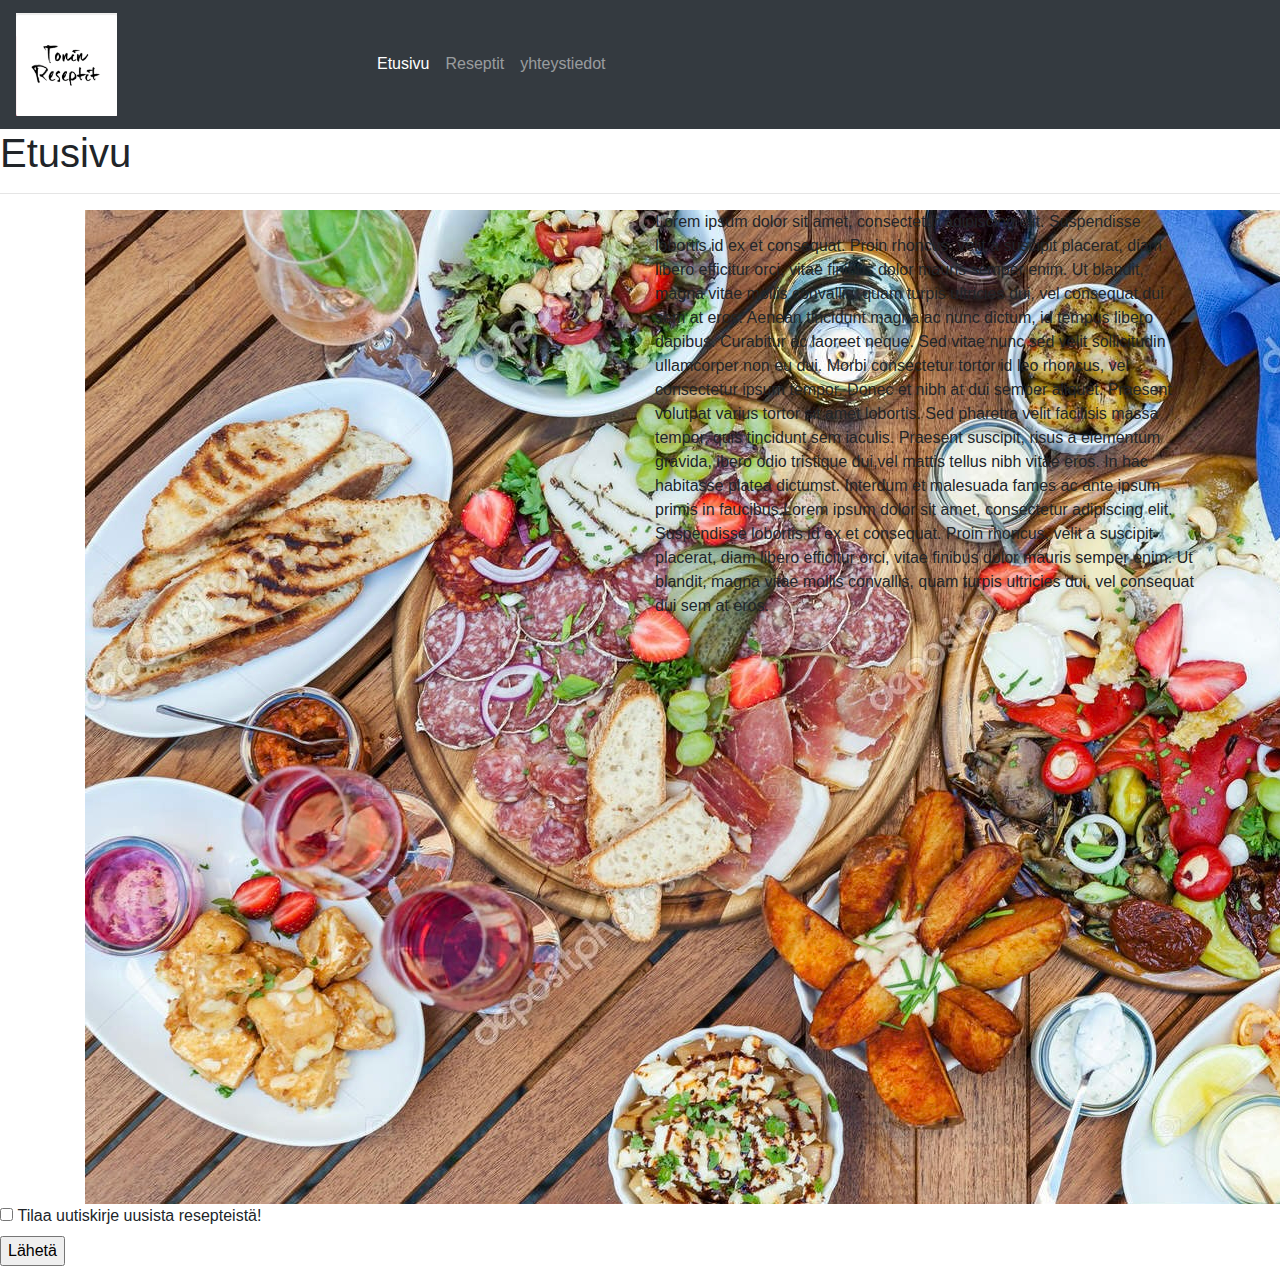
<file: index.html>
<!DOCTYPE html>
<html>
  <head>
      <meta charset="utf-8" />
      <link rel="stylesheet" href="bootstrap.min.css">
      <link rel="stylesheet" href= "wframe.css" >
      <meta name="viewport" content="width=device-width, initial-scale=1">
      <title>Tonin Reseptit</title>
  </head>
  <body>

    <nav class="navbar navbar-expand-lg navbar-dark bg-dark">
      <a class="navbar-brand"><img src="Tonin Reseptit.png" width="30%" height="30%"></a>
      <button class="navbar-toggler" type="button" data-toggle="collapse" data-target="#navbarNav" aria-controls="navbarNav" aria-expanded="false" aria-label="Toggle navigation">
        <span class="navbar-toggler-icon"></span>
      </button>
      <div class="collapse navbar-collapse" id="navbarNav">
        <ul class="navbar-nav">
          <li class="nav-item active">
            <a class="nav-link" href="#">Etusivu<span class="sr-only">(current)</span></a>
          </li>
          <li class="nav-item">
            <a class="nav-link" href='/Reseptit/' class='search'>Reseptit</a>
          </li>
          <li class="nav-item">
            <a class="nav-link" href='/yhteystiedot/'>yhteystiedot</a>
          </li>
        </ul>
      </div>
    </nav>

      <div id="header">
          <h1>Etusivu</h1>
      </div>
      <hr>
      <main>

        <div class="container">
            <div class="row">
                <div class="col-sm-6"><img src="food stock image.JPEG" alt="picture of food"/></div>
                <div class="col-sm-6"><p>Lorem ipsum dolor sit amet, consectetur adipiscing elit. Suspendisse lobortis id ex et consequat.
                    Proin rhoncus, velit a suscipit placerat, diam libero efficitur orci, vitae finibus dolor mauris semper enim. 
                    Ut blandit, magna vitae mollis convallis, quam turpis ultricies dui, vel consequat dui sem at eros. 
                    Aenean tincidunt magna ac nunc dictum, id tempus libero dapibus. Curabitur ac laoreet neque. 
                    Sed vitae nunc sed velit sollicitudin ullamcorper non eu dui. Morbi consectetur tortor id leo rhoncus, 
                    vel consectetur ipsum tempor. Donec et nibh at dui semper aliquet. Praesent volutpat varius tortor sit amet lobortis.
                    Sed pharetra velit facilisis massa tempor, quis tincidunt sem iaculis. Praesent suscipit, risus a elementum gravida, 
                    ibero odio tristique dui,vel mattis tellus nibh vitae eros. In hac habitasse platea dictumst. 
                    Interdum et malesuada fames ac ante ipsum primis in faucibus.Lorem ipsum dolor sit amet, consectetur adipiscing elit. Suspendisse lobortis id ex et consequat.
                    Proin rhoncus, velit a suscipit placerat, diam libero efficitur orci, vitae finibus dolor mauris semper enim. 
                    Ut blandit, magna vitae mollis convallis, quam turpis ultricies dui, vel consequat dui sem at eros.</p></div>
        </div>
        </div>
      </main>
      <form action="/action_page.php">
        <input type="checkbox" id="newsletter" name="newsletter" value="newsletter">
        <label for="newsletter">Tilaa uutiskirje uusista resepteistä!</label><br>
        <input type="submit" value="Lähetä">
      </form>
    </body>
    </html>
</file>
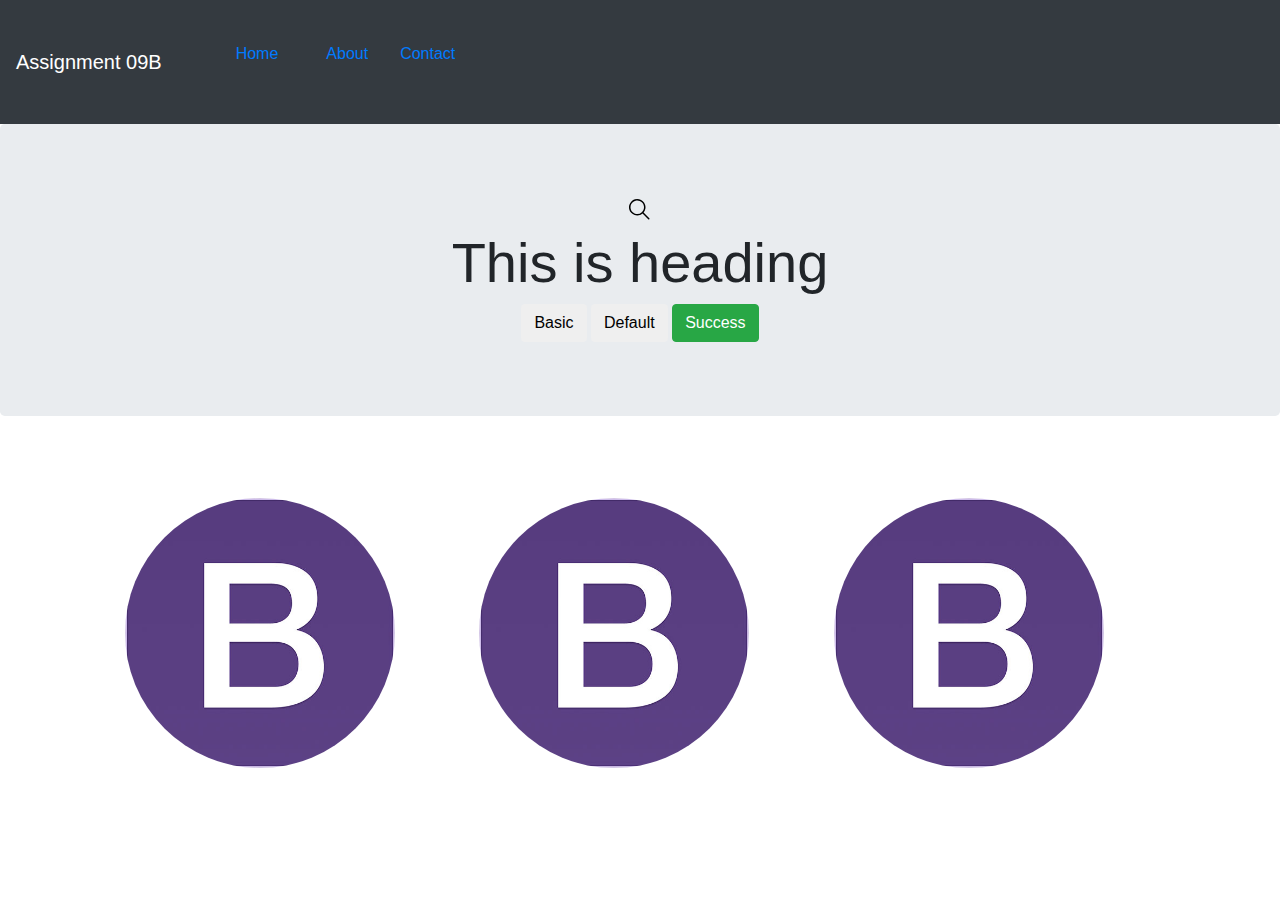
<file: components.html>
<!DOCTYPE html>
<html>
  <head>
    <meta charset="utf-8" />
     <link href="bootstrap.min.css" rel="stylesheet">
     <link href="bootstrap.css" rel="stylesheet">
     <script>src="https://cdn.jsdelivr.net/npm/bootstrap@5.1.3/dist/js/bootstrap.bundle.min.js"</script> 
     <title>Assignment 09B</title>
  </head>

  <body>
  <nav class="navbar navbar-expand-lg navbar-dark bg-dark">
    <a class="navbar-brand" href="#">Assignment 09B</a>
    <button class="navbar-toggler" type="button" data-toggle="collapse" data-target="#navbarNav" aria-controls="navbarNav" aria-expanded="false" aria-label="Toggle navigation">
      <span class="navbar-toggler-icon"></span>
    </button>
    <div class="collapse navbar-collapse" id="navbarNav">
      <ul class="navbar">
        <li class="nav-link active">
          <a class="nav-link" href="#">Home</a>
        </li>
        <li class="nav-item">
          <a class="nav-link" href="#">About</a>
        </li>
        <li class="nav-item">
          <a class="nav-link" href="#">Contact</a>
        </li>
      </ul>
    </div>
  </nav>
    <div class="jumbotron">
      <div class="container text-center">
        <svg xmlns="http://www.w3.org/2000/svg" viewBox="0 0 24 24" width="24" height="24"><path fill-rule="evenodd" d="M14.53 15.59a8.25 8.25 0 111.06-1.06l5.69 5.69a.75.75 0 11-1.06 1.06l-5.69-5.69zM2.5 9.25a6.75 6.75 0 1111.74 4.547.746.746 0 00-.443.442A6.75 6.75 0 012.5 9.25z"></path></svg>
        <h1 class="display-4">This is heading</h1>
        <button type="button" class="btn text-center">Basic</button>
        <button type="button" class="btn btn-default text-center">Default</button>
        <button type="button" class="btn btn-success text-center">Success</button>
          </div>
       </div>
       <div class="container">
       <img class="img-fluid rounded-circle" src="bootstrap-logo-1.jpeg"  alt="bootstrap" width="350" height="350"> 
       <img class="img-fluid rounded-circle" src="bootstrap-logo-1.jpeg"  alt="bootstrap" width="350" height="350"> 
       <img class="img-fluid rounded-circle" src="bootstrap-logo-1.jpeg"  alt="bootstrap" width="350" height="350"> 
      </div>
  </body>
  </html>
</file>
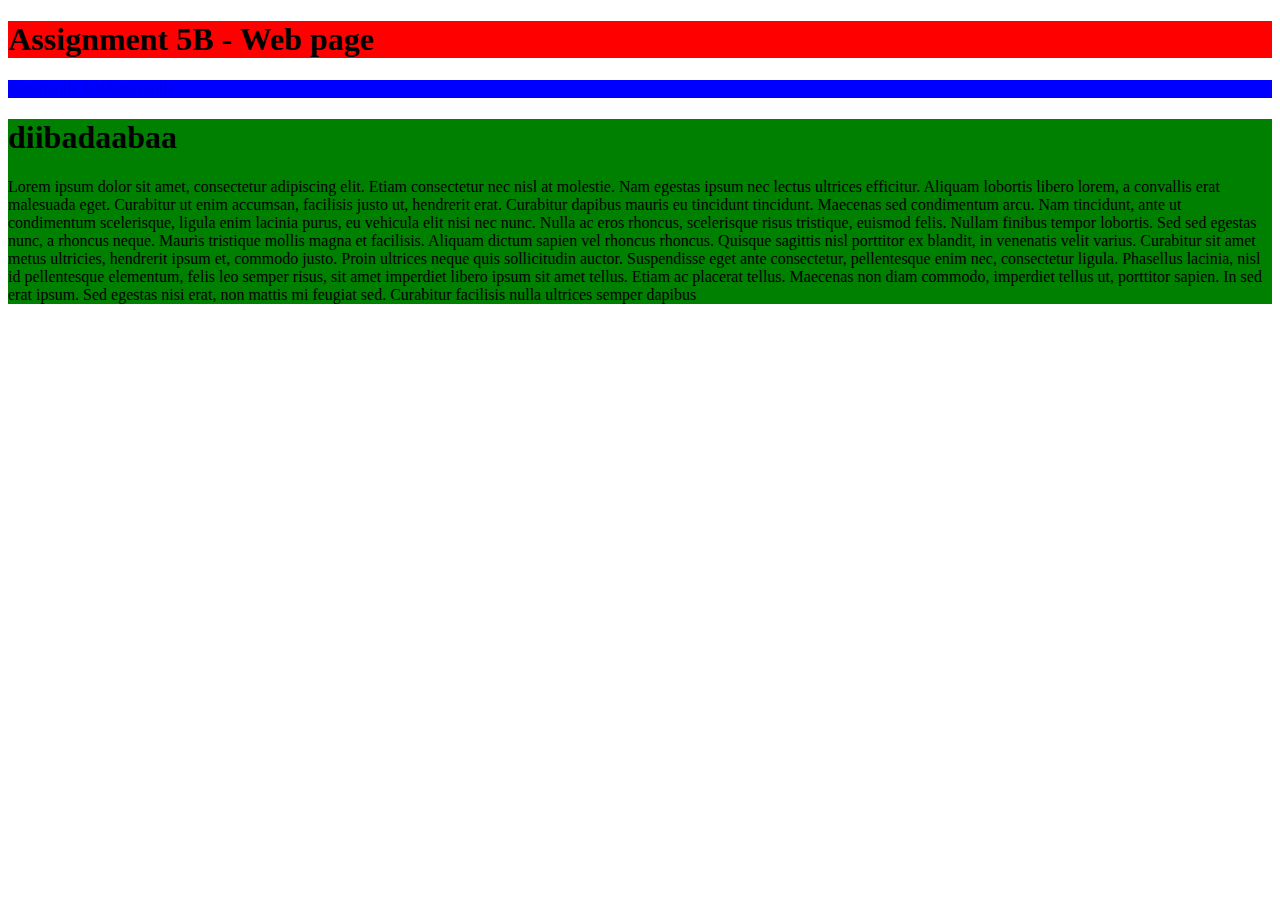
<file: layout.html>
<!DOCTYPE html>
<html>
  <head>
    <title>Assignment 05B</title>
    <link rel="stylesheet" href= "style.css" >
    <meta charset= "UTF-8" /> 
  </head>
  <div class="header">
   <h1>Assignment 5B - Web page</h1>
   </div>
      <body>
      <div class="nav">
      <a href= "index.html">Kotisivulle</a> 
      <a href= "second.html">Kakkossivulle</a> 
      </div>
      <div class="section">
        <h1>diibadaabaa</h1>
        <p>Lorem ipsum dolor sit amet, consectetur adipiscing elit. Etiam consectetur nec nisl at molestie. Nam egestas ipsum nec lectus ultrices efficitur. Aliquam lobortis libero lorem, a convallis erat malesuada eget. Curabitur ut enim accumsan, facilisis justo ut, hendrerit erat. Curabitur dapibus mauris eu tincidunt tincidunt. Maecenas sed condimentum arcu. Nam tincidunt, ante ut condimentum scelerisque, ligula enim lacinia purus, eu vehicula elit nisi nec nunc. Nulla ac eros rhoncus, scelerisque risus tristique, euismod felis. Nullam finibus tempor lobortis. Sed sed egestas nunc, a rhoncus neque. Mauris tristique mollis magna et facilisis. Aliquam dictum sapien vel rhoncus rhoncus. Quisque sagittis nisl porttitor ex blandit, in venenatis velit varius.
          Curabitur sit amet metus ultricies, hendrerit ipsum et, commodo justo. Proin ultrices neque quis sollicitudin auctor. Suspendisse eget ante consectetur, pellentesque enim nec, consectetur ligula. Phasellus lacinia, nisl id pellentesque elementum, felis leo semper risus, sit amet imperdiet libero ipsum sit amet tellus. Etiam ac placerat tellus. Maecenas non diam commodo, imperdiet tellus ut, porttitor sapien. In sed erat ipsum. Sed egestas nisi erat, non mattis mi feugiat sed. Curabitur facilisis nulla ultrices semper dapibus</p>
    </div>
      </body>
</html>
</file>
<file: wframe.css>

</file>
<file: style.css>
.header {background-color: red;}

.nav {background-color: blue;}

.section {background-color: green;}
</file>
